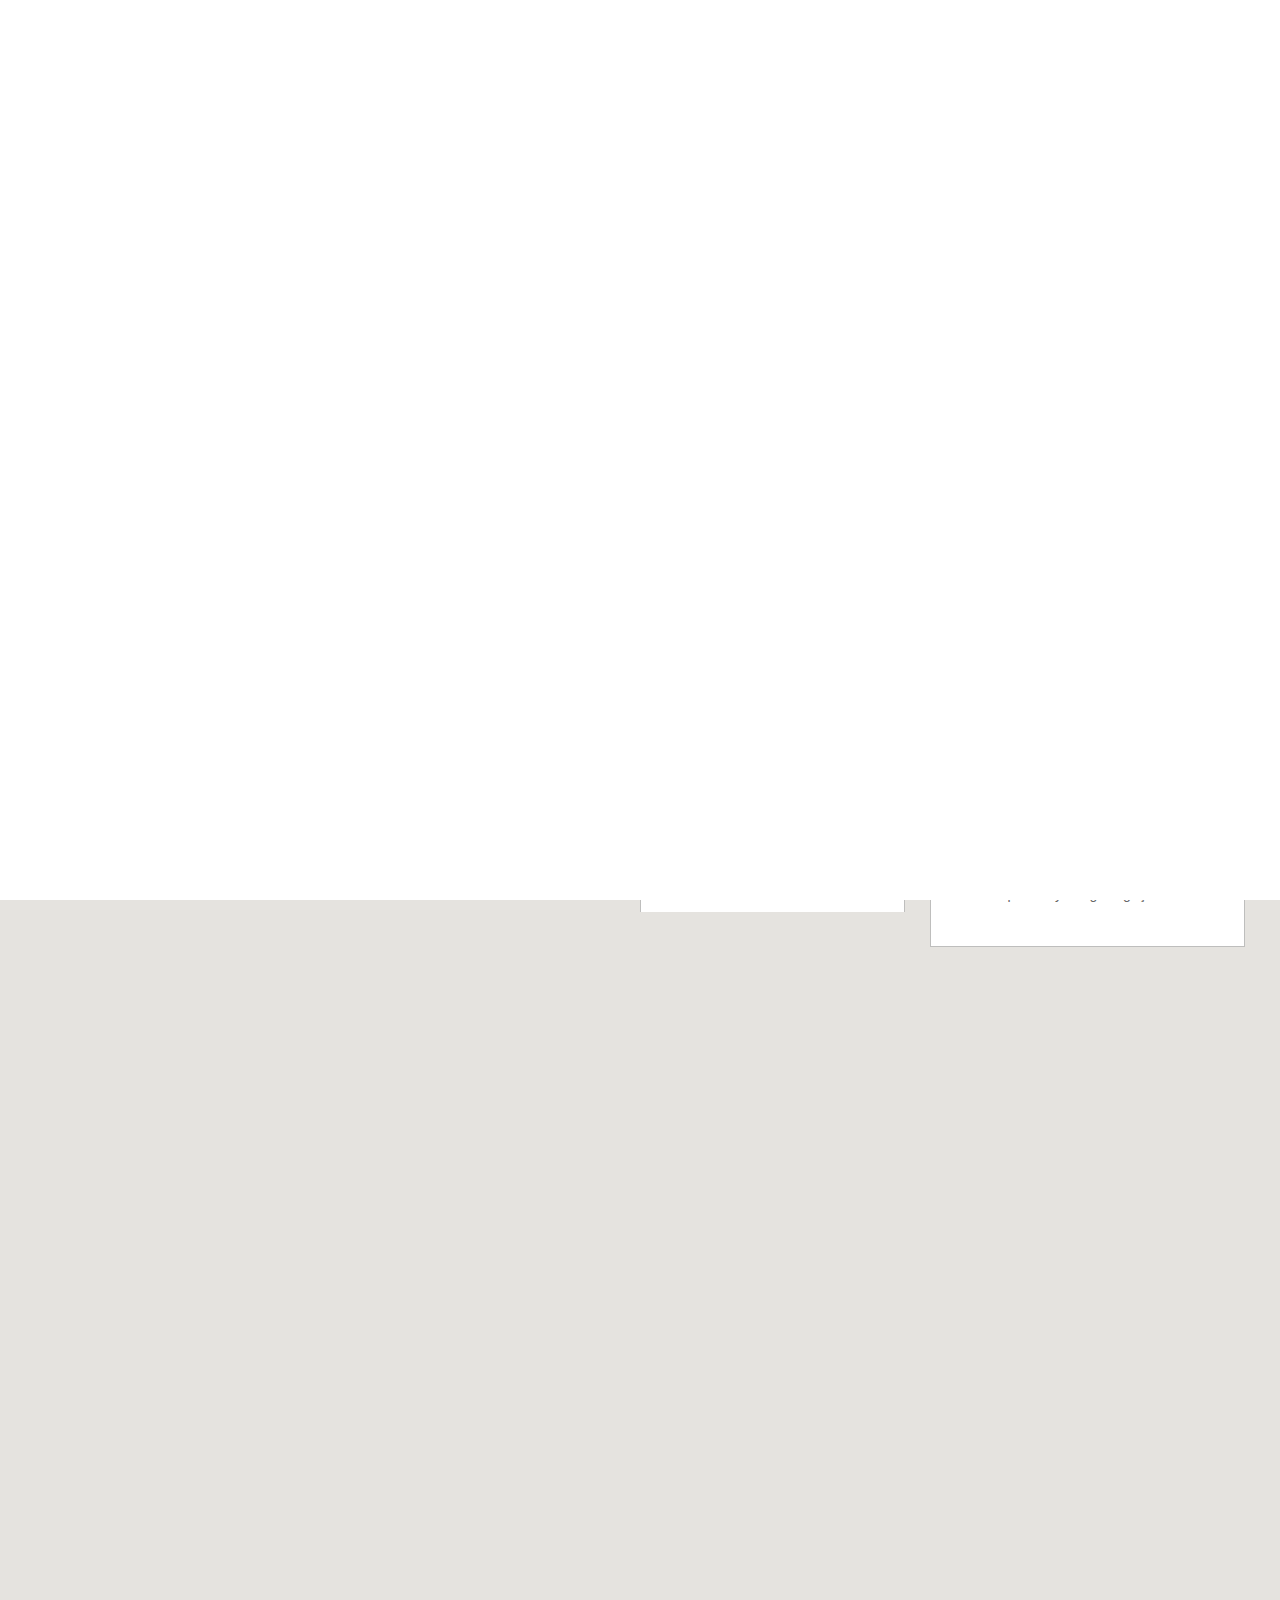
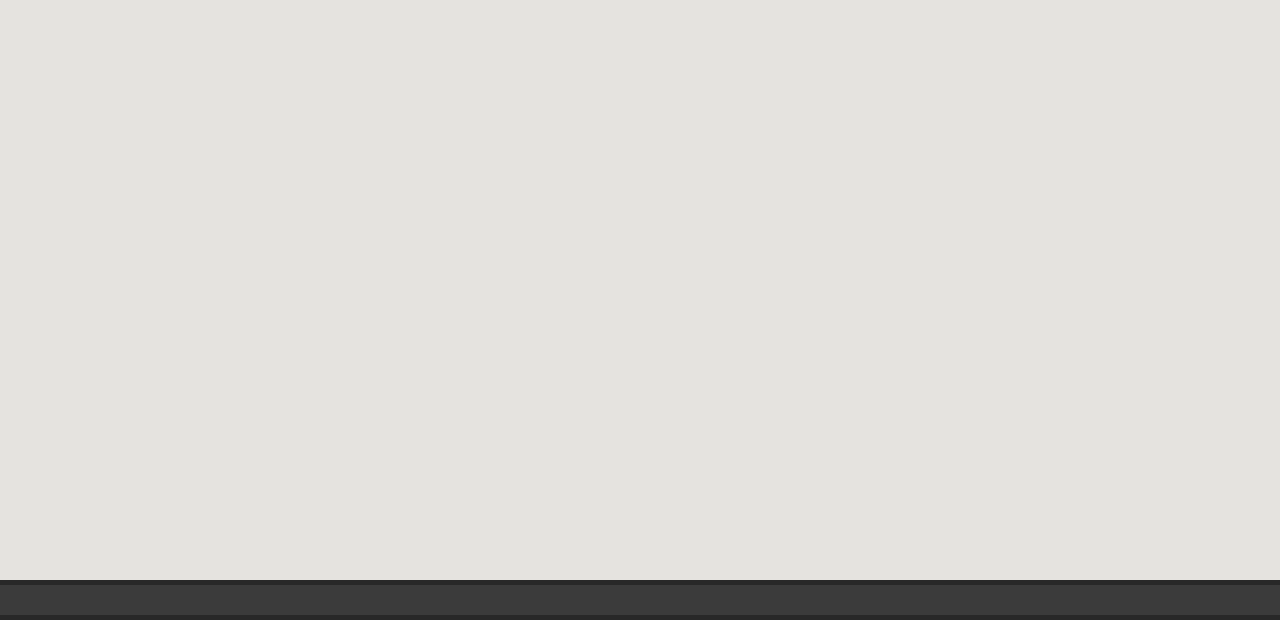
<file: Futbol Dünyası/index.html>
<!DOCTYPE html>
<html>
<head>
<title>Futbol Dünyası</title>
<meta charset="utf-8">
<meta http-equiv="X-UA-Compatible" content="IE=edge">
<meta name="viewport" content="width=device-width, initial-scale=1">
<link rel="stylesheet" href="assets/css/bootstrap.min.css">
<link rel="stylesheet" href="assets/css/font-awesome.min.css">
<link rel="stylesheet" href="assets/css/font.css">
<link rel="stylesheet" href="assets/css/animate.css">
<link rel="stylesheet" href="assets/css/structure.css">

</head>
<body>
<div id="preloader">
  <div id="status">&nbsp;</div>
</div>
<a class="scrollToTop" href="#"><i class="fa fa-angle-up"></i></a>
<header id="header">
  <div class="container">
    <nav class="navbar navbar-default" role="navigation">
      <div class="container-fluid">
        <div class="navbar-header">
          <button type="button" class="navbar-toggle collapsed" data-toggle="collapse" data-target="#navbar" aria-expanded="false" aria-controls="navbar"> <span class="sr-only">Toggle navigation</span> <span class="icon-bar"></span> <span class="icon-bar"></span> <span class="icon-bar"></span> </button>
          <a class="navbar-brand" href="index.html"><span>Futbol</span>Dünyası</a> </div>
        <div id="navbar" class="navbar-collapse collapse">
          <ul class="nav navbar-nav custom_nav">
            <li class=""><a href="index.html">Anasayfa</a></li>
            <li class="dropdown"> <a href="#" class="dropdown-toggle" data-toggle="dropdown" role="button" aria-expanded="false">Futbolcular</a>
              <ul class="dropdown-menu" role="menu">
                <li class="dropdown"> <a class="dropdown-toggle" data-toggle="dropdown" role="button" aria-expanded="false" href="#">İcardi</a> </li>
                <li><a href="#">Messi</a></li>
                <li><a href="#">C.Ronaldo</a></li>
                <li><a href="#">Haaland</a></li>
              </ul>
            </li>
            <li class="dropdown"> <a href="#" class="dropdown-toggle" data-toggle="dropdown" role="button" aria-expanded="false">Maçlar</a>
              <ul class="dropdown-menu" role="menu">
                <li><a href="#">Fenerbahçe-Samsunspor</a></li>
                <li><a href="#">AdanaDemirSpor-MKE Ankaragücü</a></li>
                <li><a href="#">Galatasaray-Trabzonspor</a></li>
              </ul>
            </li>
            <li><a href="#">Takımlar</a></li>
            <li><a href="#">Arşiv</a></li>
            <li><a href="#">İletişim</a></li>
            <li><a href="#">İndir</a></li>
          </ul>
        </div>
      </div>
    </nav>
    <form id="searchForm">
      <input type="text" placeholder="Ara...">
      <input type="submit" value="">
    </form>
  </div>
</header>
<section id="contentbody">
  <div class="container">
    <div class="row">
      <div class=" col-sm-12 col-md-6 col-lg-6">
        <div class="row">
          <div class="leftbar_content">
            <h2>Futbolda YENİ</h2>
            <div class="single_stuff wow fadeInDown">
              <div class="single_stuff_img"> <a href="pages/single.html"><img src="images/abubakar.webp" alt=""></a> </div>
              <div class="single_stuff_article">
                <div class="single_sarticle_inner"> <a class="stuff_category" href="#">Spor</a>
                  <div class="stuff_article_inner"> <span class="stuff_date">Cu <strong>17</strong></span>
                    <h2><a href="pages/single.html">Transfer</a></h2>
                    <p>Transferde hareketli günler geçiren Beşiktaş için her gün yeni bir iddia gündeme gelmeye başladı. Ukrayna basınında çıkan son haberlere göre Beşiktaş, kadrosunu güçlendirmek için Ukraynalı orta saha oyuncusu Oleksandr Pikhalyonok’u istiyor. 26 yaşındaki futbolcu, Dnipro formasıyla gösterdiği performansla dikkat...</p>
                  </div>
                </div>
              </div>
            </div>
            <div class="single_stuff wow fadeInDown">
              <div class="single_stuff_img"> <a href="#"><img src="images/icardii.webp" alt=""></a> </div>
              <div class="single_stuff_article">
                <div class="single_sarticle_inner"> <a class="stuff_category" href="#">Spor</a>
                  <div class="stuff_article_inner"> <span class="stuff_date">Pzr <strong>17</strong></span>
                    <h2><a href="#">Galatasaray'da son dakika!</a></h2>
                    <p>Trabzonspor'la Galatasaray Süper Lig'in 21. hafta mücadelesinde kozlarını paylaşacak. İki takımda da önemli eksikler var. Ancak Galatasaray cephesinde Icardi ve Davinson Sanches'in durumu büyük merak konusu. Sarı-Kırmızılı takımda Okan Buruk kritik mücadelede sahaya süreceği 11'i belirledi....</p>
                  </div>
                </div>
              </div>
            </div>
            <div class="single_stuff wow fadeInDown">
              <div class="single_stuff_img"> <a href="#"><img src="images/rakip.webp" alt=""></a> </div>
              <div class="single_stuff_article">
                <div class="single_sarticle_inner"> <a class="stuff_category" href="#">Spor</a>
                  <div class="stuff_article_inner"> <span class="stuff_date">Prş <strong>17</strong></span>
                    <h2><a href="#">Fenerbahçe-Samsunspor</a></h2>
                    <p>Trendyol Süper Lig'in 21. haftasında lider Fenerbahçe, Samsunspor karşısında evinde galibiyet arıyor. Bir önceki maçta Gaziantep FK deplasmanından İrfan Can Kahveci'nin golüyle 1-0 galip gelen Kanarya, liderliğini sürdürmek için sahaya çıkacak. Samsunspor ise evinde aldığı 2-0'lık Sivasspor mücadelesinin ardından güçlü ekibini deplasmanda devirmeyi hedefliyor. Fenerbahçe - Samsunspor maçı saat kaçta hangi kanalda? Detaylar ve maçın canlı skor takibi fanatik.com.tr'de......</p>
                  </div>
                </div>
              </div>
            </div>
            <div class="stuffpost_paginatinonarea wow slideInLeft">
              <ul class="newstuff_pagnav">
                <li><a class="active_page" href="#">1</a></li>
                <li><a href="#">2</a></li>
                <li><a href="#">3</a></li>
                <li><a href="#">4</a></li>
                <li><a href="#">5</a></li>
              </ul>
            </div>
          </div>
        </div>
      </div>
      <div class="col-sm-6 col-md-2 col-lg-2">
        <div class="row">
          <div class="middlebar_content">
            <h2 class="yellow_bg">En Güncel</h2>
            <div class="middlebar_content_inner wow fadeInUp">
              <ul class="middlebar_nav">
                <li> <a class="mbar_thubnail" href="#"><img src="images/haberr.webp" alt=""></a> <a class="mbar_title" href="#">Galatasaray</a> </li>
                <li> <a class="mbar_thubnail" href="#"><img src="images/gs.webp" alt=""></a> <a class="mbar_title" href="#">Galatasaray</a> </li>
                <li> <a class="mbar_thubnail" href="#"><img src="images/gs2.webp" alt=""></a> <a class="mbar_title" href="#">Galatasaray</a> </li>
                <li> <a class="mbar_thubnail" href="#"><img src="images/gs3.webp" alt=""></a> <a class="mbar_title" href="#">Galatasaray</a> </li>
                <li> <a class="mbar_thubnail" href="#"><img src="images/gs4.webp" alt=""></a> <a class="mbar_title" href="#">Galatasaray</a> </li>
                <li> <a class="mbar_thubnail" href="#"><img src="images/gs55.webp" alt=""></a> <a class="mbar_title" href="#">Galatasaray</a> </li>
                <li> <a class="mbar_thubnail" href="#"><img src="images/gs6.webp" alt=""></a> <a class="mbar_title" href="#">Galatasaray</a> </li>
                <li> <a class="mbar_thubnail" href="#"><img src="images/gs77.webp" alt=""></a> <a class="mbar_title" href="#">Galatasaray</a> </li>
              </ul>
            </div>
            <div class="popular_categori  wow fadeInUp">
              <h2 class="limeblue_bg">KATEGORİ</h2>
              <ul class="poplr_catgnva">
                <li><a href="#">Takımlar</a></li>
                <li><a href="#">Teknik Direktör</a></li>
                <li><a href="#">Forma Al</a></li>
                <li><a href="#">Canlı</a></li>
                <li><a href="#">Transferler</a></li>
                <li><a href="#">Maçlar</a></li>
              </ul>
            </div>
          </div>
        </div>
      </div>
      <div class="col-sm-6 col-md-4 col-lg-4">
        <div class="row">
          <div class="rightbar_content">
            <div class="single_blog_sidebar wow fadeInUp">
              <h2>CANLI</h2>
              <ul class="featured_nav">
                <li> <a class="featured_img" href="#"><img src="images/gs9.webp" alt=""></a>
                  <div class="featured_title"> <a class="" href="#">Tuzla Spor Altay'ı iki golle geçti.</a> </div>
                </li>
                <li> <a class="featured_img" href="#"><img src="images/gs.webp" alt=""></a>
                  <div class="featured_title"> <a class="" href="#">CANLI | Fenerbahçe - Samsunspor</a> </div>
                </li>
                <li> <a class="featured_img" href="#"><img src="images/gs77.webp" alt=""></a>
                  <div class="featured_title"> <a class="" href="#">Tuzla Spor Altay'ı iki golle geçti.</a> </div>
                </li>
              </ul>
            </div>
            <div class="single_blog_sidebar wow fadeInUp">
              <h2>Popüler Haberler</h2>
              <ul class="middlebar_nav wow">
                <li> <a href="#" class="mbar_thubnail"><img alt="" src="images/gs3.webp"></a> <a href="#" class="mbar_title">İngilizlerin Ndombele şaşkınlığı! Jose Mourinho detayı...</a> </li>
                <li> <a href="#" class="mbar_thubnail"><img alt="" src="images/gs4.webp"></a> <a href="#" class="mbar_title">Fenerbahçe'nin bitti denilen yıldız transferinde Alman devi devrede!</a> </li>
                <li> <a href="#" class="mbar_thubnail"><img alt="" src="images/gs55.webp"></a> <a href="#" class="mbar_title">Zalgiris Kaunas - Fenerbahçe Beko maç sonucu: 98-75 |</a> </li>
                <li> <a href="#" class="mbar_thubnail"><img alt="" src="images/gs6.webp"></a> <a href="#" class="mbar_title">Euroleague’de haftanın MVP'si Nikola Milutinov</a> </li>
              </ul>
            </div>
            <div class="single_blog_sidebar wow fadeInUp">
              <h2>Popüler Etiketler</h2>
              <ul class="poplr_tagnav">
                <li><a href="#">Spor</a></li>
                <li><a href="#">Oyunlar</a></li>
                <li><a href="#">Takımlar</a></li>
                <li><a href="#">Takım</a></li>
                <li><a href="#">Futbol</a></li>
                <li><a href="#">Basketbol</a></li>
                <li><a href="#">Maç</a></li>
              </ul>
            </div>
          </div>
        </div>
      </div>
    </div>
  </div>
</section>
<footer id="footer">
  <div class="container">
    <div class="row">
      <div class="col-md-12">
        <div class="footer_inner">
          <p class="pull-left"></p>
          <p class="pull-right"></p>
        </div>
      </div>
    </div>
  </div>
</footer>
<script src="assets/js/jquery.min.js"></script> 
<script src="assets/js/bootstrap.min.js"></script> 
<script src="assets/js/wow.min.js"></script> 
<script src="assets/js/custom.js"></script>
</body>
</html>
</file>
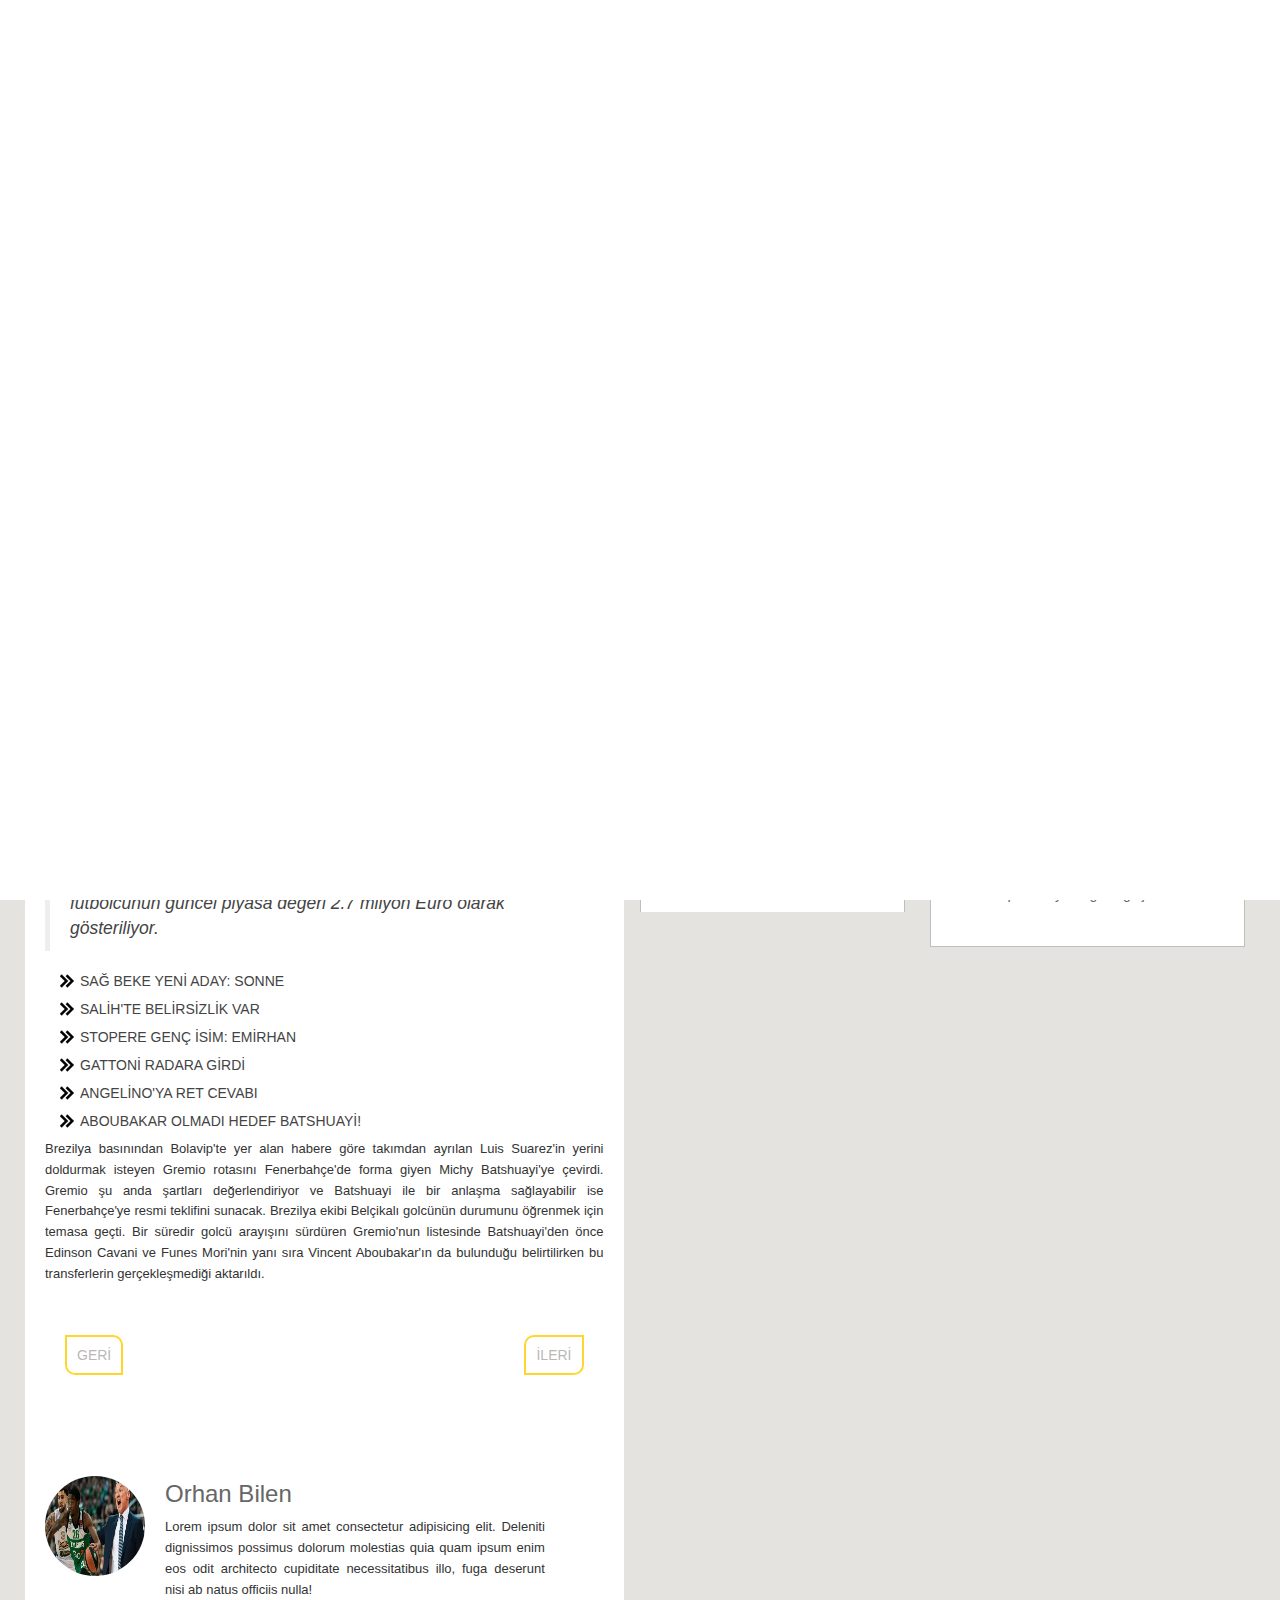
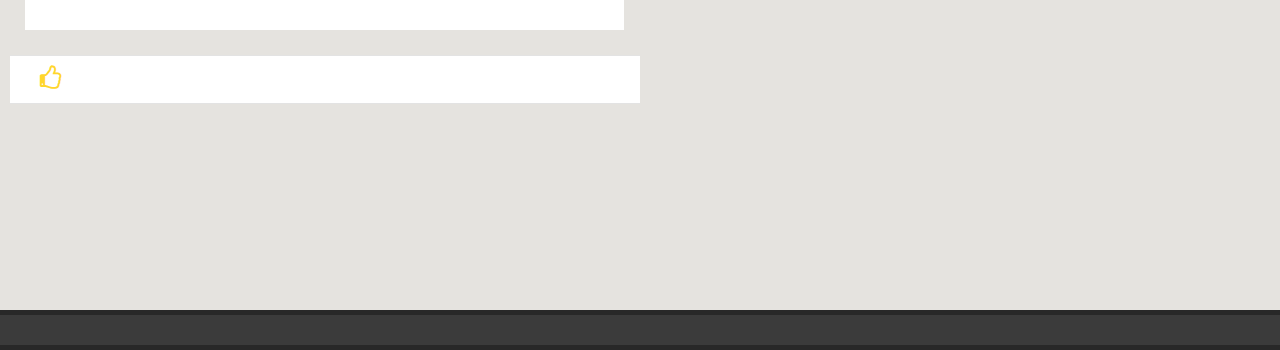
<file: Futbol Dünyası/pages/single.html>
<!DOCTYPE html>
<html>
<head>
<title>FutbolDünyası-blog</title>
<meta charset="utf-8">
<meta http-equiv="X-UA-Compatible" content="IE=edge">
<meta name="viewport" content="width=device-width, initial-scale=1">
<link rel="stylesheet" href="../assets/css/bootstrap.min.css">
<link rel="stylesheet" href="../assets/css/font-awesome.min.css">
<link rel="stylesheet" href="../assets/css/font.css">
<link rel="stylesheet" href="../assets/css/animate.css">
<link rel="stylesheet" href="../assets/css/structure.css">

</head>
<body>
<div id="preloader">
  <div id="status">&nbsp;</div>
</div>
<a class="scrollToTop" href="#"><i class="fa fa-angle-up"></i></a>
<header id="header">
  <div class="container">
    <nav class="navbar navbar-default" role="navigation">
      <div class="container-fluid">
        <div class="navbar-header">
          <button type="button" class="navbar-toggle collapsed" data-toggle="collapse" data-target="#navbar" aria-expanded="false" aria-controls="navbar"> <span class="sr-only">Toggle navigation</span> <span class="icon-bar"></span> <span class="icon-bar"></span> <span class="icon-bar"></span> </button>
          <a class="navbar-brand" href="../index.html"><span>Futbol</span>Dünyası</a> </div>
        <div id="navbar" class="navbar-collapse collapse">
          <ul class="nav navbar-nav custom_nav">
            <li class=""><a href="index.html">Anasayfa</a></li>
            <li class="dropdown"> <a href="#" class="dropdown-toggle" data-toggle="dropdown" role="button" aria-expanded="false">Futbolcular</a>
              <ul class="dropdown-menu" role="menu">
                <li class="dropdown"> <a class="dropdown-toggle" data-toggle="dropdown" role="button" aria-expanded="false" href="#">İcardi</a> </li>
                <li><a href="#">Messi</a></li>
                <li><a href="#">C.Ronaldo</a></li>
                <li><a href="#">Haaland</a></li>
              </ul>
            </li>
            <li class="dropdown"> <a href="#" class="dropdown-toggle" data-toggle="dropdown" role="button" aria-expanded="false">Maçlar</a>
              <ul class="dropdown-menu" role="menu">
                <li><a href="#">Fenerbahçe-Samsunspor</a></li>
                <li><a href="#">AdanaDemirSpor-MKE Ankaragücü</a></li>
                <li><a href="#">Galatasaray-Trabzonspor</a></li>
              </ul>
            </li>
            <li><a href="#">Takımlar</a></li>
            <li><a href="#">Arşiv</a></li>
            <li><a href="#">İletişim</a></li>
            <li><a href="#">İndir</a></li>
          </ul>
        </div>
      </div>
    </nav>
    <form id="searchForm">
      <input type="text" placeholder="Ara...">
      <input type="submit" value="">
    </form>
  </div>
</header>
<section id="contentbody">
  <div class="container">
    <div class="row">
      <div class=" col-sm-12 col-md-6 col-lg-6">
        <div class="row">
          <div class="leftbar_content">
            <h2>Futbolda Yeni</h2>
            <div class="singlepost_area">
              <div class="singlepost_content"> <a href="#" class="stuff_category">Spor</a> <span class="stuff_date">Cum <strong>17</strong></span>
                <h2><a href="#">TRANSFER HABERLERİ | Aboubakar olmadı, hedef Batshuayi! Sürpriz talip ortaya çıktı</a></h2>
                <img class="img-center" src="../images/gs2.webp" alt="">
                <p>Transferde hareketli günler geçiren Beşiktaş için her gün yeni bir iddia gündeme gelmeye başladı. Ukrayna basınında çıkan son haberlere göre Beşiktaş, kadrosunu güçlendirmek için Ukraynalı orta saha oyuncusu Oleksandr Pikhalyonok’u istiyor. 26 yaşındaki futbolcu, Dnipro formasıyla gösterdiği performansla dikkat çekiyor. Ancak transferdeki en önemli detay kulübüyle 1.5 yıl daha anlaşması bulunan oyuncunun 6 milyon Euro’luk bonservis bedeli... </p>
                <blockquote>KARTAL İSTEDİ, ISMAEL ALIYOR 
                  Siyah-Beyazlılar, sezon başında da transfer gündeminde yer alan David Okereke’yi listesinde tutmaya devam ederken Kartal’ın eski hocasından bir atak geldi. Watford’u çalıştıran Beşiktaş’ın eski hocası Valerien Ismael de Okereke’ye ilgi duyuyor. Ada basınına göre İngiliz ekibi, 26 yaşındaki oyuncuyu kadrosuna katmaya yakın. David Okereke, bu sezon Cremonese’de 36 maçta forma giydi. Bu karşılaşmalarda 4 gol ve 4 asitlik performans sergiledi. Nijeryalı futbolcunun güncel piyasa değeri 2.7 milyon Euro olarak gösteriliyor.</blockquote>
                <ul>
                  <li>SAĞ BEKE YENİ ADAY: SONNE </li>
                  <li>SALİH'TE BELİRSİZLİK VAR</li>
                  <li>STOPERE GENÇ İSİM: EMİRHAN</li>
                  <li>GATTONİ RADARA GİRDİ </li>
                  <li>ANGELİNO'YA RET CEVABI </li>
                  <li>ABOUBAKAR OLMADI HEDEF BATSHUAYİ!  </li>
                </ul>
                <p>Brezilya basınından Bolavip'te yer alan habere göre takımdan ayrılan Luis Suarez'in yerini doldurmak isteyen Gremio rotasını Fenerbahçe'de forma giyen Michy Batshuayi'ye çevirdi. Gremio şu anda şartları değerlendiriyor ve Batshuayi ile bir anlaşma sağlayabilir ise Fenerbahçe'ye resmi teklifini sunacak. Brezilya ekibi Belçikalı golcünün durumunu öğrenmek için temasa geçti. Bir süredir golcü arayışını sürdüren Gremio'nun listesinde Batshuayi'den önce Edinson Cavani ve Funes Mori'nin yanı sıra Vincent Aboubakar'ın da bulunduğu belirtilirken bu transferlerin gerçekleşmediği aktarıldı.</p>
                
                
                <div class="singlepage_pagination"> <a class="previous_btn" href="#">GERİ</a> <a class="next_btn" href="#">İLERİ</a> </div>
                <div class="social_area wow fadeInLeft">
                  <ul>
                    <li><a href="#"><span class="fa fa-facebook"></span></a></li>
                    <li><a href="#"><span class="fa fa-twitter"></span></a></li>
                    <li><a href="#"><span class="fa fa-google-plus"></span></a></li>
                    <li><a href="#"><span class="fa fa-linkedin"></span></a></li>
                    <li><a href="#"><span class="fa fa-pinterest"></span></a></li>
                  </ul>
                </div>
                <div class="author"> <a href="#"><img src="../images/gs55.webp" alt=""></a>
                  <div class="author_details">
                    <h3><a href="#">Orhan Bilen</a></h3>
                    <p>Lorem ipsum dolor sit amet consectetur adipisicing elit. Deleniti dignissimos possimus dolorum molestias quia quam ipsum enim eos odit architecto cupiditate necessitatibus illo, fuga deserunt nisi ab natus officiis nulla!</p>
                  </div>
                </div>
              </div>
            </div>
            <div class="similar_post_area">
              <h2><i class="fa fa-thumbs-o-up"></i></h2>
              <ul class="featured_nav similarpost_nav wow fadeInDown animated" style="visibility: visible; animation-name: fadeInDown;">
                <li> <a href="#" class="featured_img"><img alt="" src="../images/gs2.webp"></a>
                  <div class="featured_title"> <a href="#" class="">GS</a> </div>
                </li>
                <li> <a href="#" class="featured_img"><img alt="" src="../images/gs4.webp"></a>
                  <div class="featured_title"> <a href="#" class="">GS</a> </div>
                </li>
                <li> <a href="#" class="featured_img"><img alt="" src="../images/gs2.webp"></a>
                  <div class="featured_title"> <a href="#" class="">GS</a> </div>
                </li>
              </ul>
            </div>
          </div>
        </div>
      </div>
      <div class="col-sm-6 col-md-2 col-lg-2">
        <div class="row">
          <div class="middlebar_content">
            <h2 class="yellow_bg">En Güncel</h2>
            <div class="middlebar_content_inner wow fadeInUp">
              <ul class="middlebar_nav">
                <li> <a class="mbar_thubnail" href="#"><img src="../images/haberr.webp" alt=""></a> <a class="mbar_title" href="#">Galatasaray</a> </li>
                <li> <a class="mbar_thubnail" href="#"><img src="../images/gs.webp" alt=""></a> <a class="mbar_title" href="#">Galatasaray</a> </li>
                <li> <a class="mbar_thubnail" href="#"><img src="../images/gs2.webp" alt=""></a> <a class="mbar_title" href="#">Galatasaray</a> </li>
                <li> <a class="mbar_thubnail" href="#"><img src="../images/gs3.webp" alt=""></a> <a class="mbar_title" href="#">Galatasaray</a> </li>
                <li> <a class="mbar_thubnail" href="#"><img src="../images/gs4.webp" alt=""></a> <a class="mbar_title" href="#">Galatasaray</a> </li>
                <li> <a class="mbar_thubnail" href="#"><img src="../images/gs55.webp" alt=""></a> <a class="mbar_title" href="#">Galatasaray</a> </li>
                <li> <a class="mbar_thubnail" href="#"><img src="../images/gs6.webp" alt=""></a> <a class="mbar_title" href="#">Galatasaray</a> </li>
                <li> <a class="mbar_thubnail" href="#"><img src="../images/gs77.webp" alt=""></a> <a class="mbar_title" href="#">Galatasaray</a> </li>
              </ul>
            </div>
            <div class="popular_categori  wow fadeInUp">
              <h2 class="limeblue_bg">KATEGORİ</h2>
              <ul class="poplr_catgnva">
                <li><a href="#">Takımlar</a></li>
                <li><a href="#">Teknik Direktör</a></li>
                <li><a href="#">Forma Al</a></li>
                <li><a href="#">Canlı</a></li>
                <li><a href="#">Transferler</a></li>
                <li><a href="#">Maçlar</a></li>
              </ul>
            </div>
          </div>
        </div>
      </div>
      <div class="col-sm-6 col-md-4 col-lg-4">
        <div class="row">
          <div class="rightbar_content">
            <div class="single_blog_sidebar wow fadeInUp">
              <h2>CANLI</h2>
              <ul class="featured_nav">
                <li> <a class="featured_img" href="#"><img src="../images/gs9.webp" alt=""></a>
                  <div class="featured_title"> <a class="" href="#">Tuzla Spor Altay'ı iki golle geçti.</a> </div>
                </li>
                <li> <a class="featured_img" href="#"><img src="../images/gs.webp" alt=""></a>
                  <div class="featured_title"> <a class="" href="#">CANLI | Fenerbahçe - Samsunspor</a> </div>
                </li>
                <li> <a class="featured_img" href="#"><img src="../images/gs77.webp" alt=""></a>
                  <div class="featured_title"> <a class="" href="#">Tuzla Spor Altay'ı iki golle geçti.</a> </div>
                </li>
              </ul>
            </div>
            <div class="single_blog_sidebar wow fadeInUp">
              <h2>Popüler Haberler</h2>
              <ul class="middlebar_nav wow">
                <li> <a href="#" class="mbar_thubnail"><img alt="" src="../images/gs3.webp"></a> <a href="#" class="mbar_title">İngilizlerin Ndombele şaşkınlığı! Jose Mourinho detayı...</a> </li>
                <li> <a href="#" class="mbar_thubnail"><img alt="" src="../images/gs4.webp"></a> <a href="#" class="mbar_title">Fenerbahçe'nin bitti denilen yıldız transferinde Alman devi devrede!</a> </li>
                <li> <a href="#" class="mbar_thubnail"><img alt="" src="../images/gs55.webp"></a> <a href="#" class="mbar_title">Zalgiris Kaunas - Fenerbahçe Beko maç sonucu: 98-75 |</a> </li>
                <li> <a href="#" class="mbar_thubnail"><img alt="" src="../images/gs6.webp"></a> <a href="#" class="mbar_title">Euroleague’de haftanın MVP'si Nikola Milutinov</a> </li>
              </ul>
            </div>
            <div class="single_blog_sidebar wow fadeInUp">
              <h2>Popüler Etiketler</h2>
              <ul class="poplr_tagnav">
                <li><a href="#">Spor</a></li>
                <li><a href="#">Oyunlar</a></li>
                <li><a href="#">Takımlar</a></li>
                <li><a href="#">Takım</a></li>
                <li><a href="#">Futbol</a></li>
                <li><a href="#">Basketbol</a></li>
                <li><a href="#">Maç</a></li>
              </ul>
            </div>
          </div>
        </div>
      </div>
    </div>
  </div>
</section>
<footer id="footer">
  <div class="container">
    <div class="row">
      <div class="col-md-12">
        <div class="footer_inner">
          <p class="pull-left"></p>
          <p class="pull-right"></p>
        </div>
      </div>
    </div>
  </div>
</footer>
<script src="../assets/js/jquery.min.js"></script> 
<script src="../assets/js/bootstrap.min.js"></script> 
<script src="../assets/js/wow.min.js"></script> 
<script src="../assets/js/custom.js"></script>
</body>
</html>
</file>
<file: Futbol Dünyası/assets/css/font.css>
@font-face {
  font-family: 'Varela';
  font-style: normal;
  font-weight: 400;
  src: local('Varela'), url(../fonts/Varela-400.woff) format('woff');
}

@font-face {
  font-family: 'Eddie';
  src: url('../fonts/Eddie.eot?#iefix') format('embedded-opentype'), 
  url('../fonts/Eddie.woff') format('woff'),
  url('../fonts/Eddie.ttf')  format('truetype'),
  url('../fonts/Eddie.svg#Eddie') format('svg');
  font-weight: normal;
  font-style: normal;
}
</file>
<file: Futbol Dünyası/assets/css/structure.css>
body{background-color:#e5e3df; color:#444; overflow-x:hidden}
ul{padding:0; margin:0; list-style:none}
a{text-decoration:none; color:#666}
a:hover{color:#272727}
h2{font-family:'Varela',sans-serif}
.img-center{display:block; margin-left:auto; margin-right:auto; text-align:center}
.img-right{display:block; margin-left:auto}
.img-left{display:block; margin-right:auto}
.yellow_bg{background-color:#ffd62c}
.yellow_btn{background-color:#ffd62c; color:#fff}
.yellow_btn:hover{background-color:#f8c907; color:#fff}
.limeblue_bg{background-color:#7dc34d}
.blue_bg{background-color:#09c}
.blue_btn{background-color:#09c; color:#fff}
.blue_btn:hover{background-color:#39c8f7; color:#fff}
#header{float:left; display:inline; width:100%; background-color:#3b3b3b}
.navbar{margin-bottom:0; width:80%; float:left}
.navbar-default{background-color:#3b3b3b; border-color:#3b3b3b}
.navbar-brand{font-family:'Eddie'; font-size:23px; -webkit-transition:all 0.5s; -o-transition:all 0.5s; transition:all 0.5s}
.navbar-brand > span{color:#ffd62c}
.navbar-brand:hover{opacity:0.75}
.custom_nav li{border-right:1px solid #161616}
.custom_nav li a{color:#fff !important; font-size:14px; font-weight:bold; padding:15px 10px; text-transform:uppercase; -webkit-transition:all 0.5s; -o-transition:all 0.5s; transition:all 0.5s}
.navbar-default .navbar-nav > li > a:hover, .navbar-default .navbar-nav > li > a:focus{background:none repeat scroll 0 0 #ffd62c; color:#333; outline:none}
.navbar-default .navbar-nav > .open > a, .navbar-default .navbar-nav > .open > a:hover, .navbar-default .navbar-nav > .open > a:focus{background-color:#ffd62c; color:#555}
.navbar-default .navbar-toggle:hover, .navbar-default .navbar-toggle:focus{background-color:#ffd62c; border-color:#ffd62c}
.navbar-default .navbar-toggle{border-color:#ffd62c}
.navbar-default .navbar-collapse, .navbar-default .navbar-form{border-color:#ffd62c}
.navbar-collapse.in{overflow-x:hidden}
.custom_nav > li:nth-child(1) > a{background:none repeat scroll 0 0 #ffd62c}
.custom_nav > li:nth-child(2) > a{background:none repeat scroll 0 0 #e76b33}
.custom_nav > li:nth-child(3) > a{background:none repeat scroll 0 0 #7dc34d}
.custom_nav > li:nth-child(4) > a{background:none repeat scroll 0 0 #09c}
.dropdown-menu{background-color:#3b3b3b; padding:0}
.dropdown-menu li a{border-top:1px solid #222}
.dropdown-menu li:first-child a{border-top:none}
.dropdown-menu > li a{font-size:12px; font-weight:normal; text-transform:capitalize}
.dropdown-menu > li a:hover{background-color:#09c}
.dropdown_level2{margin-left:100%}
#searchForm{float:right; margin-top:8px; width:20%; height:auto}
#searchForm input[type="text"]{background-color:#282828; border:0 none; color:#fff; float:left; font-size:13px; height:35px; outline:0 none; padding:5px 5px 5px 10px; width:85.5%}
#searchForm input[type="submit"]{background:url("img/btn_search.png") repeat scroll 0 0 rgba(0,0,0,0); border:0 none; float:right; font-size:0; height:35px; width:35px; -webkit-transition:all 0.5s; -o-transition:all 0.5s; transition:all 0.5s}
#searchForm input[type="submit"]:hover{opacity:0.75}
#contentbody{display:inline; float:left; padding:65px 0 22px; width:100%}
.leftbar_content{float:left; display:inline; width:100%; min-height:200px}
.leftbar_content > h2{background:none repeat scroll 0 0 white; border-bottom:1px solid #e3e3e3; border-top:1px solid #e3e3e3; font-size:16px; font-weight:bold; margin:0 0 25px; padding:5px 25px; line-height:32px}
.single_stuff{float:left; display:inline; width:100%; padding:0 15px; margin-bottom:30px}
.single_stuff_img{float:left; display:inline; width:100%}
.single_stuff_img a{display:block; -webkit-transition:all 0.5s; -o-transition:all 0.5s; transition:all 0.5s}
.single_stuff_img img{max-width:100%}
.single_stuff_article{float:left; display:inline; width:100%; background-color:#fff; border-bottom:1px solid #bebebd; border-left:1px solid #e3e3e3; border-right:1px solid #bebebd}
.single_sarticle_inner{background-color:#fff; display:inline; float:left; margin:-60px 20px 0; padding:10px 20px; width:auto}
.stuff_category{color:#444; display:inline-block; font-size:10px; outline:medium none; text-decoration:none; text-transform:uppercase}
.stuff_article_inner{float:left; display:inline; width:100%}
.stuff_date{background-color:#ffd62c; border-radius:3px; color:#fff; float:left; font-size:14px; margin:10px 15px 0 0; padding:5px 8px; text-align:center; width:56px}
.stuff_date strong{font-size:20px}
.stuff_article_inner h2{font-size:24px; line-height:1.5em; margin:0; padding:5px 0 0}
.stuff_article_inner h2 > a{color:#444}
.stuff_article_inner p{line-height:1.5em; padding:10px 0}
.middlebar_content{float:left; display:inline; width:126%; background-color:#fff; min-height:200px}
.middlebar_content > h2{float:left; width:100%; border-bottom:1px solid #e3e3e3; border-top:1px solid #e3e3e3; color:#fff; font-size:16px; font-weight:bold; margin:0; padding:5px 25px; line-height:32px}
.rightbar_content{float:right; display:inline; width:87%; min-height:200px}
.rightbar_content > h2{background:none repeat scroll 0 0 white; border-bottom:1px solid #e3e3e3; border-top:1px solid #e3e3e3; font-size:16px; font-weight:bold; margin:0 0 25px; padding:5px 25px; line-height:32px}
.stuffpost_paginatinonarea{display:inline; float:left; padding:0 15px; width:100%}
.newstuff_pagnav{text-align:left}
.newstuff_pagnav li{display:inline-block}
.newstuff_pagnav li a{display:inline-block; background:none repeat scroll 0 0 #333; border-radius:5px; color:white; margin:0 2px 0 0; padding:10px 15px; -webkit-transition:all 0.5s; -o-transition:all 0.5s; transition:all 0.5s}
.newstuff_pagnav li a:hover, .newstuff_pagnav li a:focus, .newstuff_pagnav li a.active_page{background-color:#ffd62c; outline:none}
.middlebar_content_inner{border-left:1px solid #bebebd; border-right:1px solid #bebebd; display:inline; float:left; padding:25px 15px 20px; width:100%}
.middlebar_nav{padding:0; margin:0}
.middlebar_nav li{display:block; float:left; margin-bottom:15px; width:100%}
.mbar_thubnail{display:block; float:left; height:auto; margin-right:10px; width:30%}
.mbar_thubnail > img{max-width:100%}
.mbar_title{color:#666; display:inline-block; float:left; font-size:15px; margin-top:5px; width:65%}
.popular_categori{float:left; display:inline; width:100%; border-left:1px solid #bebebd; border-right:1px solid #bebebd}
.popular_categori > h2{border-bottom:1px solid #e3e3e3; border-top:1px solid #e3e3e3; color:#fff; float:left; font-size:16px; font-weight:bold; line-height:32px; margin:0; padding:5px 25px; width:100%}
.poplr_catgnva{float:left; padding:20px 15px; width:100%}
.poplr_catgnva li{display:block; width:100%; margin-bottom:10px}
.poplr_catgnva li a{display:block; font-size:15px; text-decoration:none; font-family:arial}
.poplr_catgnva li a:hover{color:#7dc34d}
.single_blog_sidebar{float:left; display:inline; width:100%; padding:0 25px}
.single_blog_sidebar > h2{background:none repeat scroll 0 0 white; border-bottom:1px solid #e3e3e3; border-top:1px solid #e3e3e3; font-size:16px; font-weight:bold; line-height:32px; margin:0 0 25px -25px; padding:5px 25px; width:116%}
.featured_nav{}
.featured_nav li{float:left; width:100%; background-color:#fff; padding-bottom:32px; border-left:1px solid #bebebd; border-right:1px solid #bebebd; border-bottom:1px solid #bebebd; margin-bottom:36px}
.featured_img{display:block}
.featured_img img{max-width:100%}
.featured_title{background:none repeat scroll 0 0 white; margin:0 15px; position:relative}
.featured_title > a{display:block; background-color:#fff; margin-top:-30px; padding:20px 15px 10px}
.topadd_place{float:left; display:inline; width:100%; text-align:center}
.topadd_place > a{display:inline-block; width:728px}
.topadd_place > a img{width:100%}
.poplr_tagnav{}
.poplr_tagnav li{}
.poplr_tagnav li a{background-color:#fff; color:#bbb7b7; display:inline-block; float:left; margin-bottom:10px; margin-right:5px; padding:6px 12px; -webkit-transition:all 0.5s; -o-transition:all 0.5s; transition:all 0.5s}
.poplr_tagnav li a:hover{background-color:#ffd62c; color:#fff; text-decoration:none}
#footer{float:left; display:inline; width:100%; background:none repeat scroll 0 0 #3b3b3b; border-bottom:5px solid #282828; border-top:5px solid #282828}
.footer_inner{float:left; display:inline; width:100%; padding:10px 0}
.footer_inner p{color:#fff; font-size:13px}
.footer_inner p a:hover{color:#ffd62c; text-decoration:none; border-bottom:1px solid #ffd62c}
.singlepost_area{float:left; display:inline; width:100%}
.singlepost_content{background-color:#fff; display:inline; float:left; margin-bottom:25px; margin-left:15px; padding:20px; width:95%}
.singlepost_content img{margin-top:15px; margin-bottom:15px}
.singlepost_content h2{font-size:24px; line-height:1.5em; margin:0; padding:5px 0 0}
.singlepost_content p{background-color:white; border:0 none; color:#333; font-family:Arial,sans-serif; font-size:13px; line-height:20.8px; margin:0 0 10px; padding:0; text-align:justify; vertical-align:baseline}
.singlepost_content blockquote{font-family:arial; font-style:italic}
.singlepost_content > ul{padding-left:15px}
.singlepost_content > ul li{background-image:url("img/arrow_icon.png"); background-repeat:no-repeat; background-position:left center; padding-left:20px; margin-bottom:8px}
.singlepost_content > ul li:hover{opacity:0.50}
.social_area{display:inline; float:left; margin-top:20px; padding:10px 0; width:100%}
.social_area ul{display:inline-block; text-align:center; width:100%}
.social_area ul li{display:inline-block}
.social_area ul li > a{background:none repeat scroll 0 0 grey; border-radius:50%; color:white; font-size:24px; margin:0 4px; padding:6px 12px; text-decoration:none; display:inline-block; -webkit-transition:all 0.5s; -o-transition:all 0.5s; transition:all 0.5s}
.social_area ul li > a:hover{transform:rotate(360deg)}
.social_area li:nth-child(1) > a{background:none repeat scroll 0 0 #3b5998; padding:6px 16px}
.social_area li:nth-child(2) > a{background:none repeat scroll 0 0 #00acee}
.social_area li:nth-child(3) > a{background:none repeat scroll 0 0 #dd4b39}
.social_area li:nth-child(4) > a{background:none repeat scroll 0 0 #0e76a8}
.social_area li:nth-child(5) > a{background:none repeat scroll 0 0 #c92228}
.author{float:left; display:inline; width:100%}
.author > a{border-radius:50%; display:block; float:left; height:100px; margin-right:20px; width:100px}
.author a > img{width:100%; height:100%; border-radius:50%}
.author > a:hover{opacity:0.75}
.author_details{float:left; display:inline; width:68%}
.singlepage_pagination{display:inline; float:left; margin-top:40px; padding:0 20px; width:100%}
.previous_btn{border:2px solid #ffd62c; border-radius:0 10px; color:#bbb7b7; display:inline-block; float:left; outline:medium none; padding:8px 10px; text-transform:uppercase; -webkit-transition:all 0.5s; -o-transition:all 0.5s; transition:all 0.5s}
.next_btn{border:2px solid #ffd62c; border-radius:10px 0; color:#bbb7b7; display:inline-block; float:right; outline:medium none; padding:8px 10px; text-transform:uppercase; -webkit-transition:all 0.5s; -o-transition:all 0.5s; transition:all 0.5s}
.previous_btn:hover, .previous_btn:focus, .next_btn:hover, .next_btn:focus{background-color:#ffd62c; border-color:#ffd62c; text-decoration:none; color:#fff; outline:none}
.similar_post_area{float:left; display:inline; width:100%}
.similar_post_area > h2{background:none repeat scroll 0 0 white; border-bottom:1px solid #e3e3e3; border-top:1px solid #e3e3e3; font-size:16px; font-weight:bold; line-height:32px; margin:0 0 25px; padding:5px 25px; width:100%}
.similar_post_area > h2 i{color:#ffd62c; display:inline-block; font-size:25px; margin-left:5px; margin-top:5px}
.similarpost_nav{text-align:center}
.similarpost_nav li{display:inline-block; width:30%; float:none; margin:0 1%}
.scrollToTop{background:none repeat scroll 0 0 #FFD200; border:1px solid #FFF; bottom:105px; color:#FFF; display:none; font-size:32px; font-weight:bold; height:50px; position:fixed; right:75px; text-align:center; text-decoration:none; width:50px; z-index:9999; -webkit-transition:all 0.5s; -moz-transition:all 0.5s; -ms-transition:all 0.5s; -o-transition:all 0.5s; transition:all 0.5s}
.scrollToTop:hover, .scrollToTop:focus{background-color:#09c; color:#FFF !important; text-decoration:none; outline:none}
#preloader{position:fixed; top:0; left:0; right:0; bottom:0; background-color:#fff; z-index:99}
#status{width:200px; height:200px; position:absolute; left:50%; top:50%; background-image:url("img/status.gif"); background-repeat:no-repeat; background-position:center; margin:-100px 0 0 -100px}

@media(max-width:1199px ){
.navbar-collapse{padding-right:0}
.custom_nav li a{font-size:12px; padding:15px 6px}
#searchForm input[type="text"]{width:81%}
.mbar_title{font-size:14px; margin-top:0; width:64%}
}

@media(max-width:991px ){
.navbar{width:100%; padding-top:20px}
.custom_nav li a{font-size:10px; padding:15px 8px}
.custom_nav li{border-right:medium none}
#searchForm{margin-bottom:20px; margin-top:20px; width:100%; padding:0 15px}
#searchForm input[type="text"]{width:95%}
#searchForm input[type="submit"]{float:left; width:5%}
.middlebar_content{width:100%}
.rightbar_content{width:100%}
.single_stuff_img img{width:100%}
.mbar_thubnail{width:22%}
.mbar_title{width:70%}
.leftbar_content{margin-bottom:30px}
}

@media(max-width:767px ){
#searchForm input[type="text"]{width:90%}
#searchForm input[type="submit"]{float:left; width:35px}
.custom_nav li a{font-size:14px}
.mbar_thubnail > img{width:100%}
.topadd_place > a{width:100%}
}

@media(max-width:480px ){
#searchForm input[type="text"]{width:86%}
.stuff_article_inner h2 > a{font-size:20px}
.footer_inner p{float:none; width:100%; text-align:center}
.similarpost_nav li{margin:0 0 25px; padding:0 2%; width:100%}
}

@media(max-width:320px ){
.stuff_article_inner h2{line-height:1em}
.stuff_article_inner h2 > a{font-size:16px}
}
</file>
